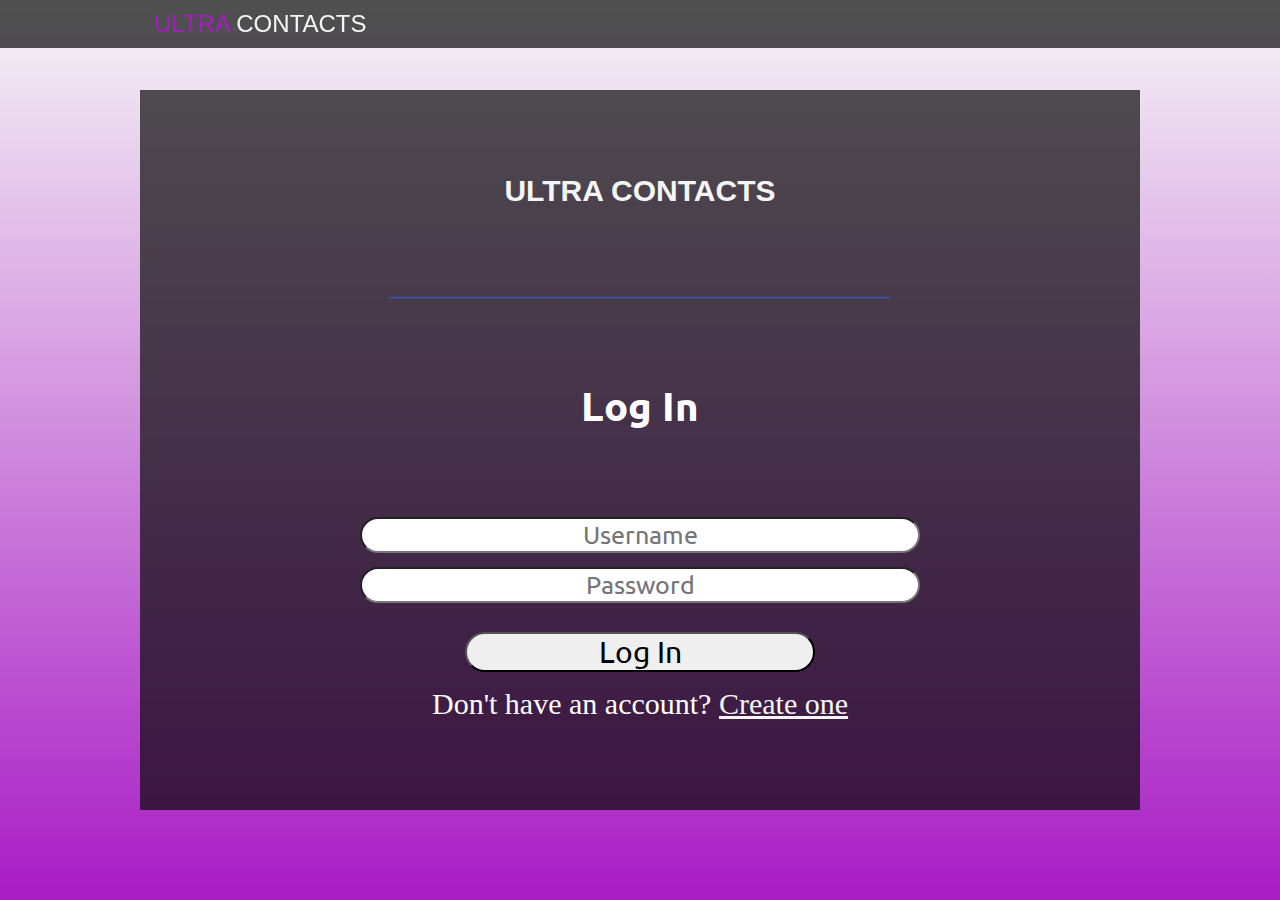
<file: index.html>
<html>
<head>
	<title>Login - Ultra Contacts</title>
	<script type="text/javascript" src="js/md5.js"></script>
	<script type="text/javascript" src="js/code.js"></script>
	<link rel="stylesheet" type="text/css" href="css/styles.css">
    <link href="css/index.css" rel="stylesheet">	
    <link href="https://fonts.googleapis.com/css?family=Ubuntu" rel="stylesheet">
</head>
<body>
    <div id="firstBox">
            <header id="topHeader">
                
            </header>
            <nav id="topMenu">
                <ul>
                    <li><a id="ult">ULTRA</a><a id="cont"> CONTACTS</a>  </li>
                </ul>
            </nav>
        </div>
        <br>
        <div id="bigBox">
            <br> <br> <br>

            <h4>ULTRA CONTACTS</h4>
            <h1>______________________________</h1><br>
            
            <h1 id="title">Log In</h1>
            
            <div id="loginDiv">
            	<input type="text" class="textbox" id="loginName" placeholder="Username" /><br />
            	<input type="password" class="textbox" id="loginPassword" placeholder="Password"/><br />
            	<button type="button" id="loginButton" class="buttons" onclick="doLogin();"> Log In </button><br>
            	
            	<span>Don't have an account?</span>
            	<a href="http://ultracontacts.com/signup.html">Create one</a><br>
            	<span id="loginResult"></span>
            </div>
        </div>

</body>
</html>
</file>
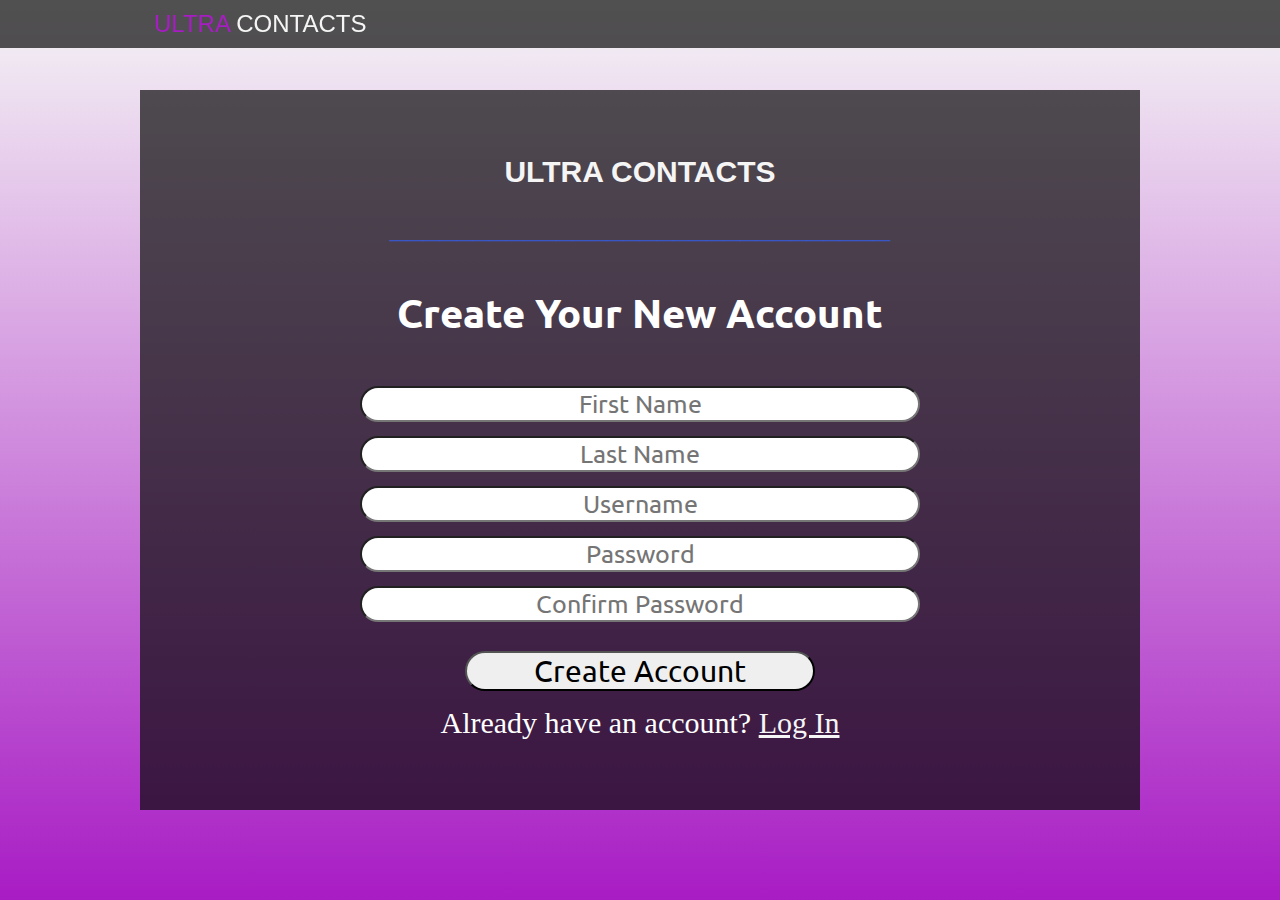
<file: signup.html>
<html>
<head>
	<title>Ultra Contacts</title>
	<script type="text/javascript" src="js/md5.js"></script>
	<script type="text/javascript" src="js/code.js"></script>
	<link rel="stylesheet" type="text/css" href="css/styles.css">
    <link href="css/index.css" rel="stylesheet">	
    <link href="https://fonts.googleapis.com/css?family=Ubuntu" rel="stylesheet">
</head>
<body>
    <div id="firstBox">
            <header id="topHeader">
                
            </header>
            <nav id="topMenu">
                <ul>
                    <li><a id="ult">ULTRA</a><a id="cont"> CONTACTS</a>  </li>
                </ul>
            </nav>
        </div>
        <br>
        <div id="bigBox">
            <br> <br> <br>
            
            <h4>ULTRA CONTACTS</h4>
            <h1>______________________________</h1><br>

            <h1 id="title">Create Your New Account</h1>
            
            <div id="loginDiv">
            	<input type="text" id="firstName" placeholder="First Name"/><br />
            	<input type="text" id="lastName" placeholder="Last Name"/><br />
            	<input type="text" id="loginName" placeholder="Username" /><br />
            	<input type="password" id="loginPassword" placeholder="Password"/><br />
            	<input type="password" id="confirmPass" placeholder="Confirm Password"/><br />
            	<button tabindex=0 type="button" id="loginButton" class="buttons" onclick="addAccount();"> Create Account </button><br>
            	
            	<span>Already have an account?</span>
            	<a href="http://ultracontacts.com/index.html">Log In</a><br>
            	<span id="addAccountResult"></span>
            </div>

        </div>

</body>
</html>
</file>
<file: css/styles.css>
body 
{

}

#title 
{
    font-size: 40px;
    width: 100%;
    margin: auto;
    text-align: center;
    font-family: 'Ubuntu', sans-serif;
    color: #FFFFFF;
}

#loginDiv
{
    font-size: 30px;
    width: 70%;
    padding: 25px;
    margin:auto;
    
}

#loggedInDiv
{
    font-size: 30px;
    width: 70%;
    padding: 25px;

}

#accessUIDiv
{
    font-size: 30px;
    width: 70%;
    padding: 25px;

}

.buttons
{
    font-size: 30px;
    border-radius: 25px;
    width: 50%;
    font-family: 'Ubuntu', sans-serif;
}

.buttons:hover{
    background-color: #505050;
    color: #FFFFFF;
    opacity: 50%;
}

#loginName
{
	font-size: 30px;
}
#searchText
{
	font-size: 30px;
}
#colorText
{
	font-size: 30px;
}

input[type="text"],input[type="password"]{
    border-radius: 25px;
    text-align: center;
    width: 80%;
    margin-bottom: 2%;
    font-family: 'Ubuntu', sans-serif;
}

#loginButton{
    margin-top: 15px;
    margin-bottom: 15px;
}

#loginDiv input[type="text"],input[type="password"]{
    font-size: 25px;
}

#loginResult, #addAccountResult{
    margin-top: 20px;
}

#inner-title{
    display: inline-block;
    font-size: 0.8em;
    width: 90%;
    text-align: center;
    margin-bottom: 2%;
    font-family: 'Ubuntu', sans-serif;
    color: #95060a;
}

#loginResult, #addAccountResult{
    display: inline-block;
    font-size: 1em;
    width: 90%;
    text-align: center;
    margin-bottom: 2%;
    font-family: 'Ubuntu', sans-serif;
    color: #FF6961;
}

#userName{
    display: inline-block;
    width: 80%;
    margin-left: 10%;
    text-align: center;
}

#logoutButton{
    width: 20%;
    margin-left: 40%;
}

select{
    width: 30%;
    margin-left: 35%;
    margin-top: 2%;
    font-size: 0.75em;
    font-family: 'Ubuntu', sans-serif;
}

#colorSearchResult{
    display: none;
}

#colorAddResult{
    display: inline-block;
    font-size: 0.8em;
    width: 90%;
    text-align: center;
    margin-left: 5%;
    margin-top: 2%;
    margin-bottom: 1%;
    font-family: 'Ubuntu', sans-serif;
    color: #95060a;
}
</file>
<file: css/index.css>
*{  /* Some elements have default margin/padding - layout issues if not reset */
    margin: 0;
    padding: 0;
}
h1{
    font: bold 30px sans-serif;
    color: rgba(52, 94, 231, 0.8);
    text-align: center;
    margin: auto;
}
h2{
    font:  20px sans-serif;
    color: whitesmoke;
}
h3{
    font:  15px sans-serif;
    color: rgba(96, 117, 190, 0.5);
}
h4{
    font: bold 30px sans-serif;
    color: whitesmoke;
    text-align: center;
    margin: auto;
}
article{
    font:  17px sans-serif;
    color: whitesmoke; 
    text-align: justify;
}
.Delete {
    background-color: rgb(179, 31, 5); /* Blue background */
    border: none; /* Remove borders */
    color: white; /* White text */
    padding: 8px 12px; /* Some padding */
    font-size: 12px; /* Set a font size */
    cursor: pointer; /* Mouse pointer on hover */
  }
  
  /* Darker background on mouse-over */
  .Edit:hover {
    background-color: violet;
  }
  .searchbar {
        width: 300px;
        height: 30px;
        font-size: 10pt;
        background-color: rgb(255, 255, 255);
        background-position: 15px 15px;
        background-repeat: no-repeat;
        padding-left: 40px;
      
  }
  .Edit {
    background-color: rgb(20, 50, 187); /* Blue background */
    border: none; /* Remove borders */
    color: white; /* White text */
    padding: 8px 12px; /* Some padding */
    font-size: 12px; /* Set a font size */
    cursor: pointer; /* Mouse pointer on hover */
  }
  
  /* Darker background on mouse-over */
  .Delete:hover {
    background-color: violet;
  }


  .Save {
    background-color: rgb(166, 218, 161); /* Blue background */
    border: none; /* Remove borders */
    color: rgb(0, 2, 1); /* White text */
    padding: 16px 20px; /* Some padding */
    font-size: 20px; /* Set a font size */
    cursor: pointer; /* Mouse pointer on hover */
    text-align: center;
    
  }
  
  /* Darker background on mouse-over */
  .Save:hover {
    background-color: violet;
  }
  .AddBtn {
    background-color: rgb(59, 216, 44); /* Blue background */
    border: none; /* Remove borders */
    color: rgb(0, 2, 1); /* White text */
    padding: 16px 20px; /* Some padding */
    font-size: 20px; /* Set a font size */
    cursor: pointer; /* Mouse pointer on hover */
    border-radius: 12px;
  }
  
  /* Darker background on mouse-over */
  .AddBtn:hover {
    background-color: violet;
  }

  .UpdateBtn {
    background-color: rgb(156, 1, 143); /* Blue background */
    border: none; /* Remove borders */
    color: white; /* White text */
    padding: 8px 12px; /* Some padding */
    font-size: 12px; /* Set a font size */
    cursor: pointer; /* Mouse pointer on hover */
  }
  
  /* Darker background on mouse-over */
  .UpdateBtn:hover {
    background-color: violet;
  }


  .SearchBtn {
    background-color: rgb(219, 174, 91); /* Blue background */
    border: none; /* Remove borders */
    color: rgb(0, 2, 1); /* White text */
    padding: 16px 20px; /* Some padding */
    font-size: 20px; /* Set a font size */
    cursor: pointer; /* Mouse pointer on hover */
    border-radius: 12px;
  }
  
  /* Darker background on mouse-over */
  .SearchBtn:hover {
    background-color: violet;
  }
  .LogOut {
    background-color: rgb(160, 39, 39); /* Blue background */
    border: none; /* Remove borders */
    color: rgb(0, 2, 1); /* White text */
    padding: 16px 20px; /* Some padding */
    font-size: 20px; /* Set a font size */
    cursor: pointer; /* Mouse pointer on hover */
    border-radius: 12px;
  }
  
  /* Darker background on mouse-over */
  .LogOut:hover {
    background-color: violet;
  }
a{
    color: whitesmoke;
}
mark {
    color: whitesmoke;
    background-color: rgba(96, 117, 190, 0.5);
  }
a:hover{
    font-weight: bold;
    cursor: pointer;
    color: rgb(168, 28, 196);
}
header{
    text-align: center;
    font-size: 25;
    text-decoration: underline;
}
header, section, footer, aside, nav, article, hgroup{
    display: block;
}
body{
    text-align: justify;
    width: 100%;
    display: -webkit-box;
    -webkit-box-pack: center;
    background-image: linear-gradient(to top, rgb(168, 28, 196),whitesmoke);
}
/* FIRST BOX with logo/MENU*/
#firstBox{
    text-align: left;
    width:100%;
    background-color: rgba(10, 10, 10, 0.7);
    z-index: 9999;
    position: fixed;
}
#topHeader{ /* LOGO and Header of the website */
    padding: 10px; /* inside space */
    display: inline-block;
    margin-left: 50px;
}

#topMenu li #ult{
    color: rgb(168, 28, 196);
    font-size: 24px;
}
#topMenu li #cont{
    color: whitesmoke;
    font-size: 24px;
}
#topMenu{
    display: inline-block;
    vertical-align: middle;
}
#topMenu li{
    text-transform: uppercase;
    display: inline-block;
    padding: 10px;
    font:  17px sans-serif;
    vertical-align: middle;
    margin-left: 70px;
    margin-right:center;
}

/* BIG BOX*/
#bigBox{
    background: rgba(10, 10, 10, 0.7);;
    display: -webkit-box;
    -webkit-box-orient: vertical;
    -webkit-box-flex: 1;
    max-width: 1000px;
    margin: 90px 0; /* outside space   -  Top Left Right Bottom ...auto centers it on 3 positions LRB*/
}

#mainSection{
    -webkit-box-flex: 1;
    margin: 20px 0;
    padding: 20px;
}

article{
    padding: 10px;
    margin: 5px;
    text-align: center;
}

#loginDiv{
    color: white;
    text-align: center;
}
</file>
